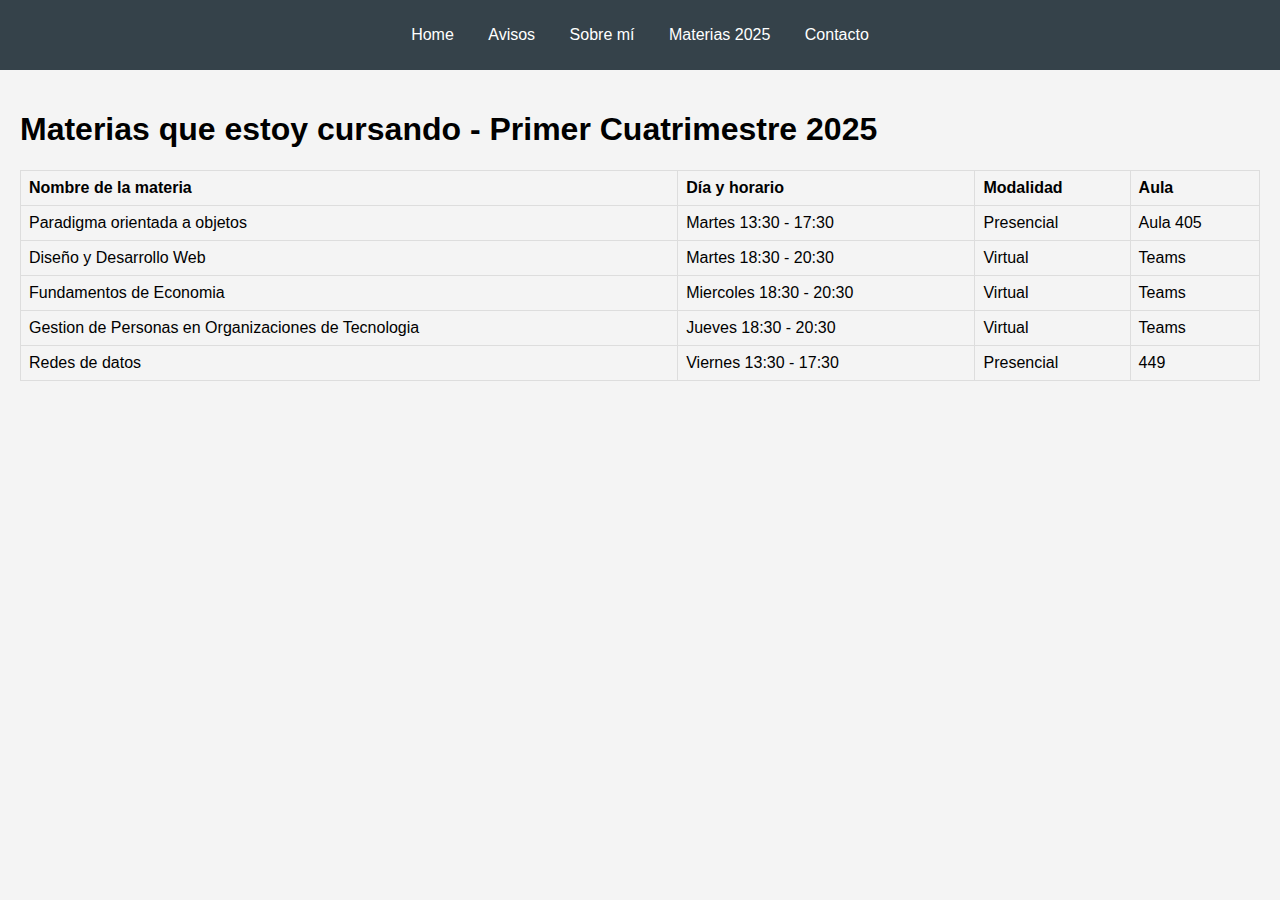
<file: index.html>
<!DOCTYPE html>
<html lang="es">
<head>
    <meta charset="UTF-8">
    <meta name="viewport" content="width=device-width, initial-scale=1.0">
    <link rel="stylesheet" href="styles.css">
    <title>Home - Mi Sitio Web</title>
</head>
<body>
    <header>
        <nav>
            <ul>
                <li><a href="index.html">Home</a></li>
                <li><a href="avisos.html">Avisos</a></li>
                <li><a href="sobremi.html">Sobre mí</a></li>
                <li><a href="materias2025.html">Materias 2025</a></li>
                <li><a href="contacto.html">Contacto</a></li>
            </ul>
        </nav>
    </header>
    <main>
        <h1>Materias que estoy cursando -   Primer Cuatrimestre 2025</h1>
        <table>
            <tr>
                <th>Nombre de la materia</th>
                <th>Día y horario</th>
                <th>Modalidad</th>
                <th>Aula</th>
            </tr>

            <tr>
                <td>Paradigma orientada a objetos</td>
                <td>Martes 13:30 - 17:30</td>
                <td>Presencial</td>
                <td>Aula 405</td>
            </tr>

            <tr>
                <td>Diseño y Desarrollo Web</td>
                <td>Martes 18:30 - 20:30</td>
                <td>Virtual</td>
                <td>Teams</td>
            </tr>
            <tr>
                <td>Fundamentos de Economia</td>
                <td>Miercoles 18:30 - 20:30</td>
                <td>Virtual</td>
                <td>Teams</td>
            </tr>
            <tr>
                <td>Gestion de Personas en Organizaciones de Tecnologia</td>
                <td>Jueves 18:30 - 20:30</td>
                <td>Virtual</td>
                <td>Teams</td>
            </tr>
            <tr>
                <td>Redes de datos</td>
                <td>Viernes 13:30 - 17:30 </td>
                <td>Presencial</td>
                <td>449</td>
            </tr>
        </table>
    </main>
</body>
</html>
</file>
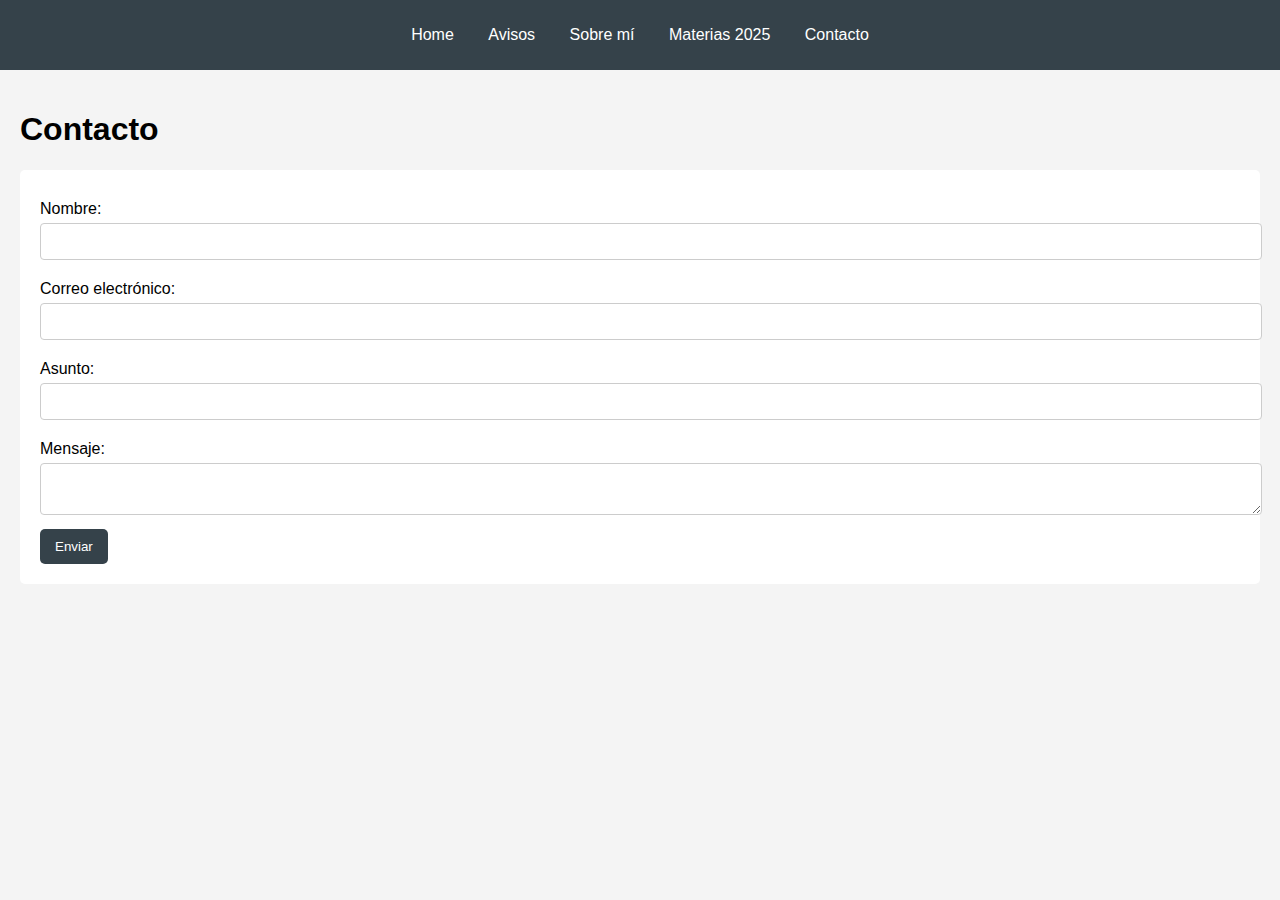
<file: contacto.html>
<!DOCTYPE html>
<html lang="es">
<head>
    <meta charset="UTF-8">
    <meta name="viewport" content="width=device-width, initial-scale=1.0">
    <link rel="stylesheet" href="styles.css">
    <title>Contacto - Mi Sitio Web</title>
</head>
<body>
    <header>
        <nav>
            <ul>
                <li><a href="index.html">Home</a></li>
                <li><a href="avisos.html">Avisos</a></li>
                <li><a href="sobremi.html">Sobre mí</a></li>
                <li><a href="materias2025.html">Materias 2025</a></li>
                <li><a href="contacto.html">Contacto</a></li>
            </ul>
        </nav>
    </header>
    <main>
        <h1>Contacto</h1>
        <form>
            <label for="nombre">Nombre:</label>
            <input type="text" id="nombre" name="nombre" required>
            <label for="correo">Correo electrónico:</label>
            <input type="email" id="correo" name="correo" required>
            <label for="asunto">Asunto:</label>
            <input type="text" id="asunto" name="asunto" required>
            <label for="mensaje">Mensaje:</label>
            <textarea id="mensaje" name="mensaje" required></textarea>
            <button type="submit">Enviar</button>
        </form>
    </main>
</body>
</html>
</file>
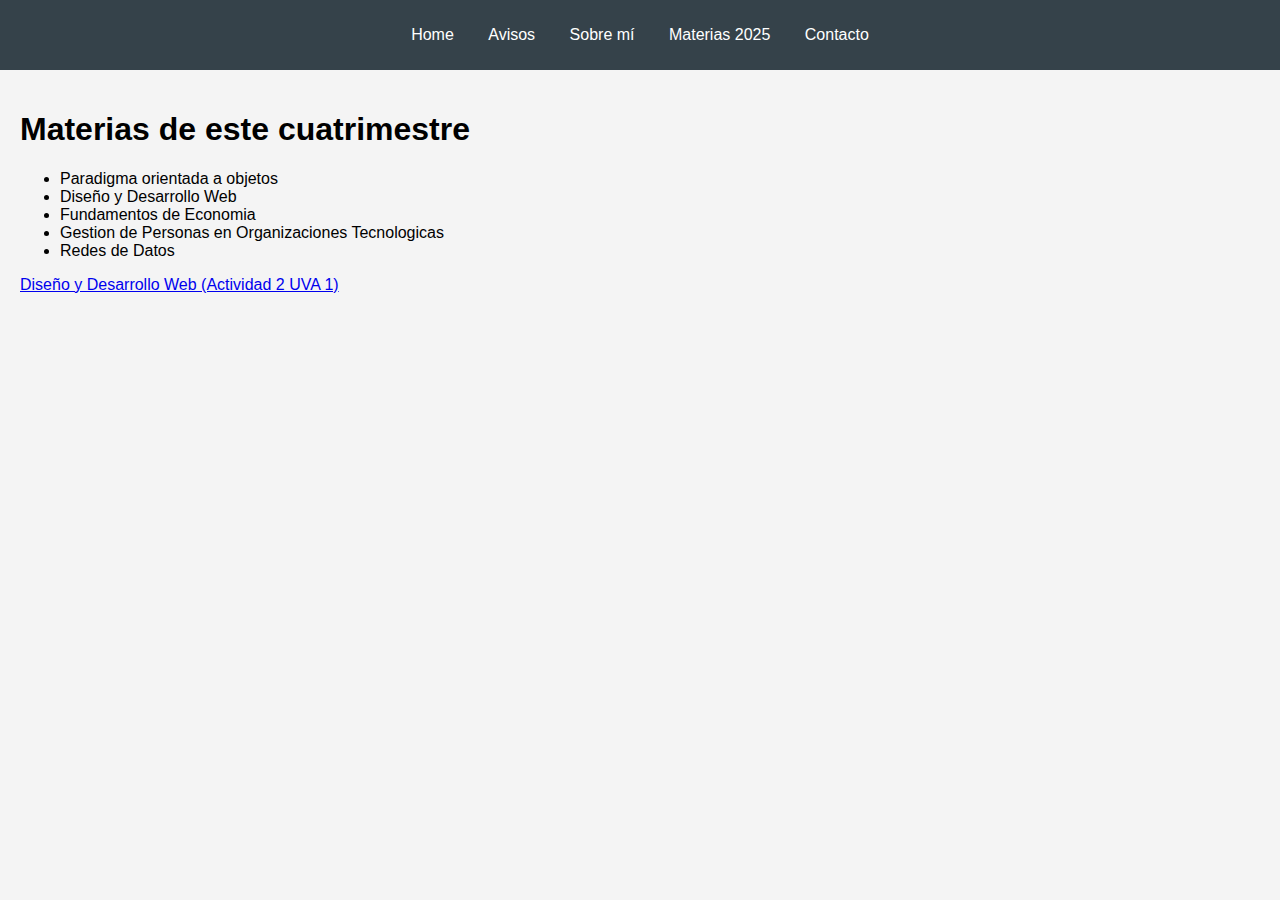
<file: materias2025.html>
<!DOCTYPE html>
<html lang="es">
<head>
    <meta charset="UTF-8">
    <meta name="viewport" content="width=device-width, initial-scale=1.0">
    <link rel="stylesheet" href="styles.css">
    <title>Materias 2025 - Mi Sitio Web</title>
</head>
<body>
    <header>
        <nav>
            <ul>
                <li><a href="index.html">Home</a></li>
                <li><a href="avisos.html">Avisos</a></li>
                <li><a href="sobremi.html">Sobre mí</a></li>
                <li><a href="materias2025.html">Materias 2025</a></li>
                <li><a href="contacto.html">Contacto</a></li>
            </ul>
        </nav>
    </header>
    <main>
        <h1>Materias de este cuatrimestre</h1>
        <ul>
            <li>Paradigma orientada a objetos</li>
            <li>Diseño y Desarrollo Web</li>
            <li>Fundamentos de Economia</li>
            <li>Gestion de Personas en Organizaciones Tecnologicas</li>
            <li>Redes de Datos</li>
        </ul>
        <p>
            <a href="diseñoydesarrolloweb.html" target="_blank">Diseño y Desarrollo Web (Actividad 2 UVA 1)</a>
        </p>
    </main>
</body>
</html>
</file>
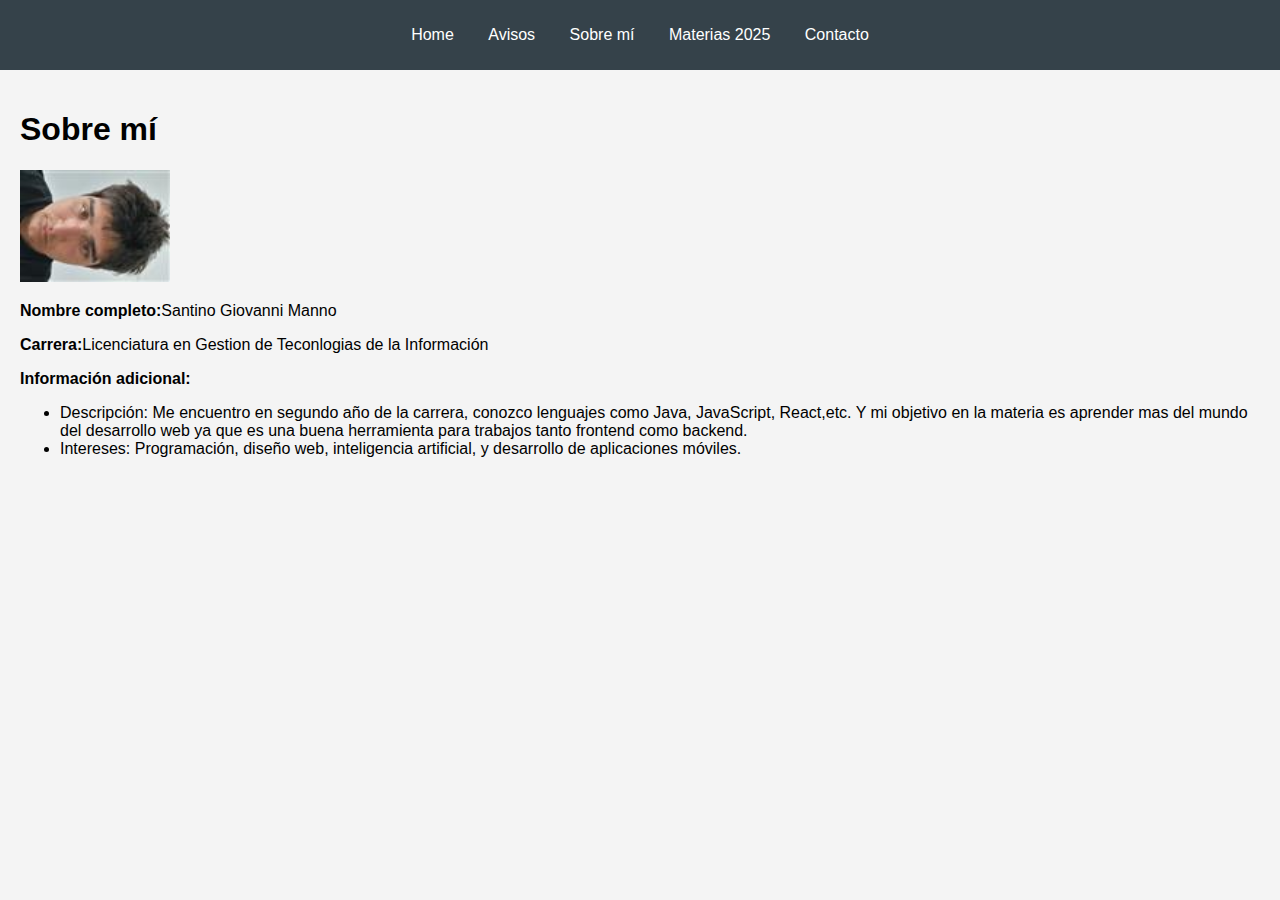
<file: sobremi.html>
<!DOCTYPE html>
<html lang="es">
<head>
    <meta charset="UTF-8">
    <meta name="viewport" content="width=device-width, initial-scale=1.0">
    <link rel="stylesheet" href="styles.css">
    <title>Sobre mí - Mi Sitio Web</title>
</head>

<body>
    <header>
        <nav>
            <ul>
                <li><a href="index.html">Home</a></li>
                <li><a href="avisos.html">Avisos</a></li>
                <li><a href="sobremi.html">Sobre mí</a></li>
                <li><a href="materias2025.html">Materias 2025</a></li>
                <li><a href="contacto.html">Contacto</a></li>
            </ul>
        </nav>
    </header>
    <main>
        <h1>Sobre mí</h1>
        <img src="IMG/Fotografia.jpg" alt="Imagen de perfil" class="Imagen-perfil" width="150">
        <p><strong>Nombre completo:</strong>Santino Giovanni Manno</p>
        <p><strong>Carrera:</strong>Licenciatura en Gestion de Teconlogias de la Información</p>
        <p><strong>Información adicional:</strong></p>
        <ul>
        <li>Descripción: Me encuentro en segundo año de la carrera, conozco lenguajes como Java, JavaScript, React,etc. Y mi objetivo en la materia es aprender mas del mundo del desarrollo web ya que es una buena herramienta para trabajos tanto frontend como backend.</li>
        <li>Intereses: Programación, diseño web, inteligencia artificial, y desarrollo de aplicaciones móviles.</li>
        </ul>
    </main>
</body>
</html>
</file>
<file: styles.css>
body {
    font-family: Arial, sans-serif;
    margin: 0;
    padding: 0;
    background-color: #f4f4f4;
}

header {
    background: #35424a;
    color: #ffffff;
    padding: 10px 0;
    text-align: center;
}

nav ul {
    list-style: none;
    padding: 0;
}

nav ul li {
    display: inline;
    margin: 0 15px;
}

nav ul li a {
    color: #ffffff;
    text-decoration: none;
}

main {
    padding: 20px;
}

table {
    width: 100%;
    border-collapse: collapse;
}

table, th, td {
    border: 1px solid #dddddd;
}

th, td {
    padding: 8px;
    text-align: left;
}

form {
    background: #ffffff;
    padding: 20px;
    border-radius: 5px;
}

label {
    display: block;
    margin: 10px 0 5px;
}

input, textarea {
    width: 100%;
    padding: 10px;
    margin-bottom: 10px;
    border: 1px solid #cccccc;
    border-radius: 4px;
}

button {
    background-color: #35424a;
    color: white;
    padding: 10px 15px;
    border: none;
    border-radius: 5px;
    cursor: pointer;
}

button:hover {
    background-color: #45a049;
}
</file>
